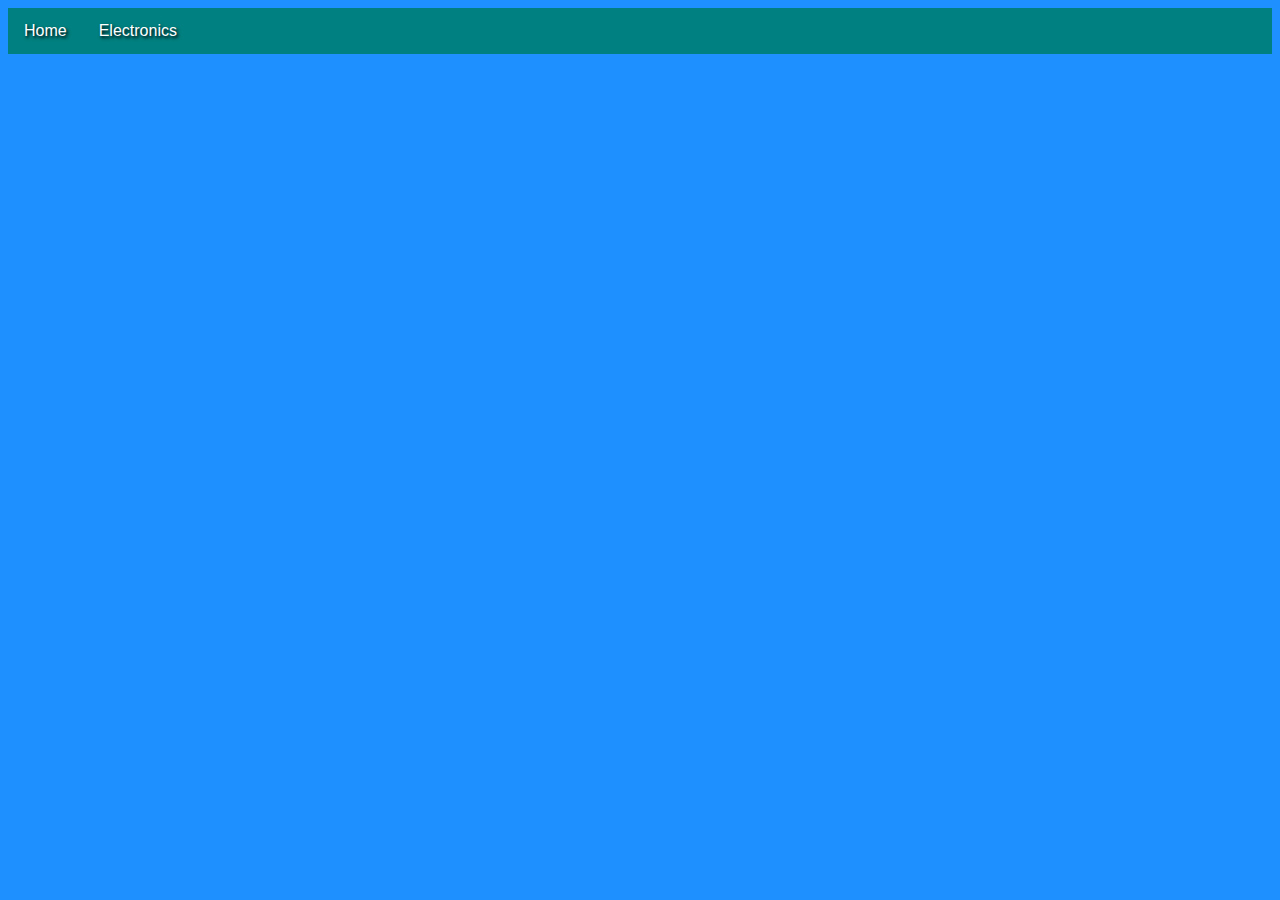
<file: index.htm>
<!DOCTYPE html>
<html>
  <head>
    <link rel="stylesheet" href="/styles/main.css" />
  </head>
  <body>
    <ul class="nav">
      <li><a href="/">Home</a></li>
      <li><a href="/electronics">Electronics</a></li>
    </ul>
  </body>
</html>
</file>
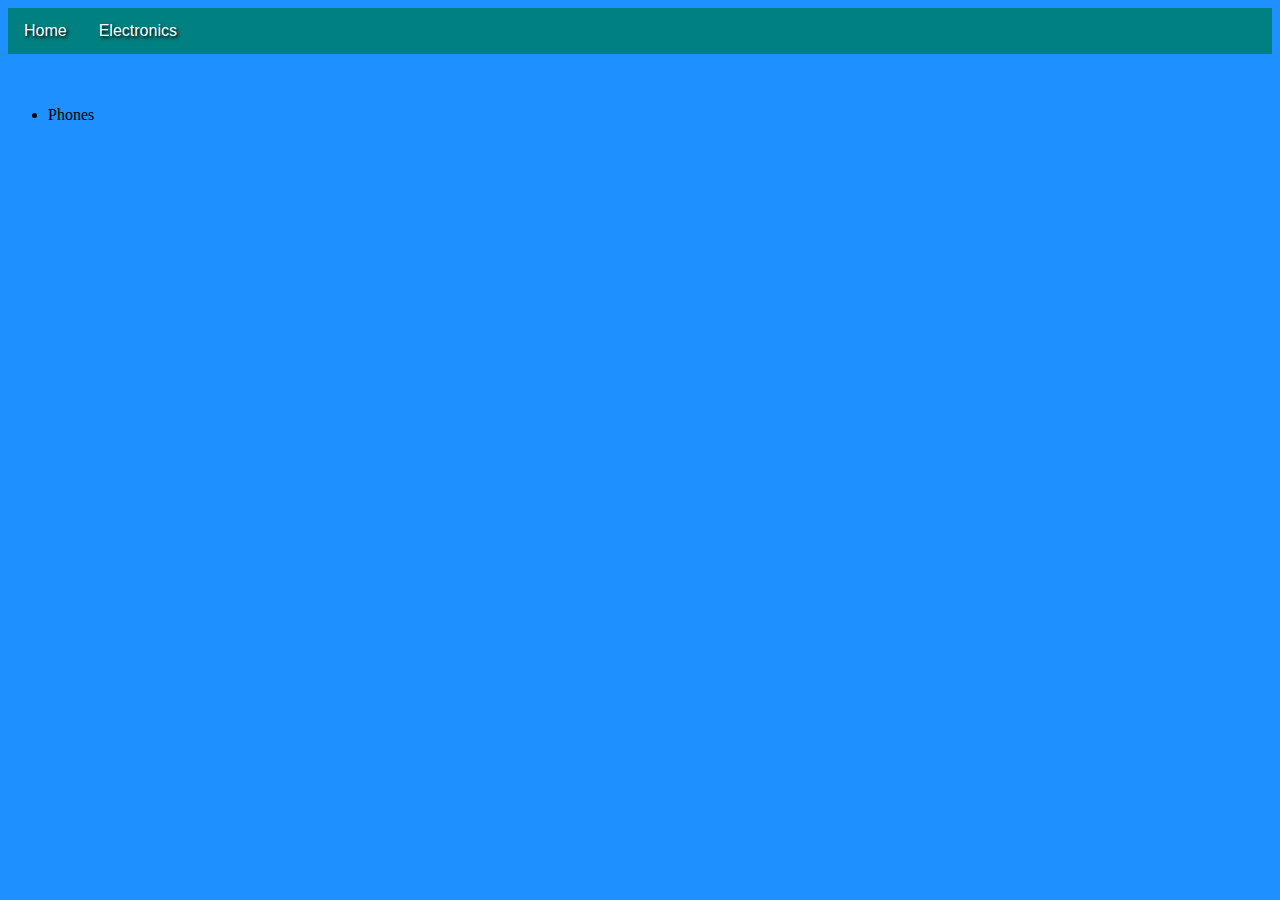
<file: electronics/index.htm>
<!DOCTYPE html>
<html>
  <head>
    <link rel="stylesheet" href="/styles/main.css" />
  </head>
  <body>
    <ul class="nav">
      <li><a href="/">Home</a></li>
      <li><a href="/electronics">Electronics</a></li>
    </ul>
    <br />
    <br />
    <ul>
      <li><a href="/electronics/phones">Phones</a></li>
    </ul>
  </body>
</html>
</file>
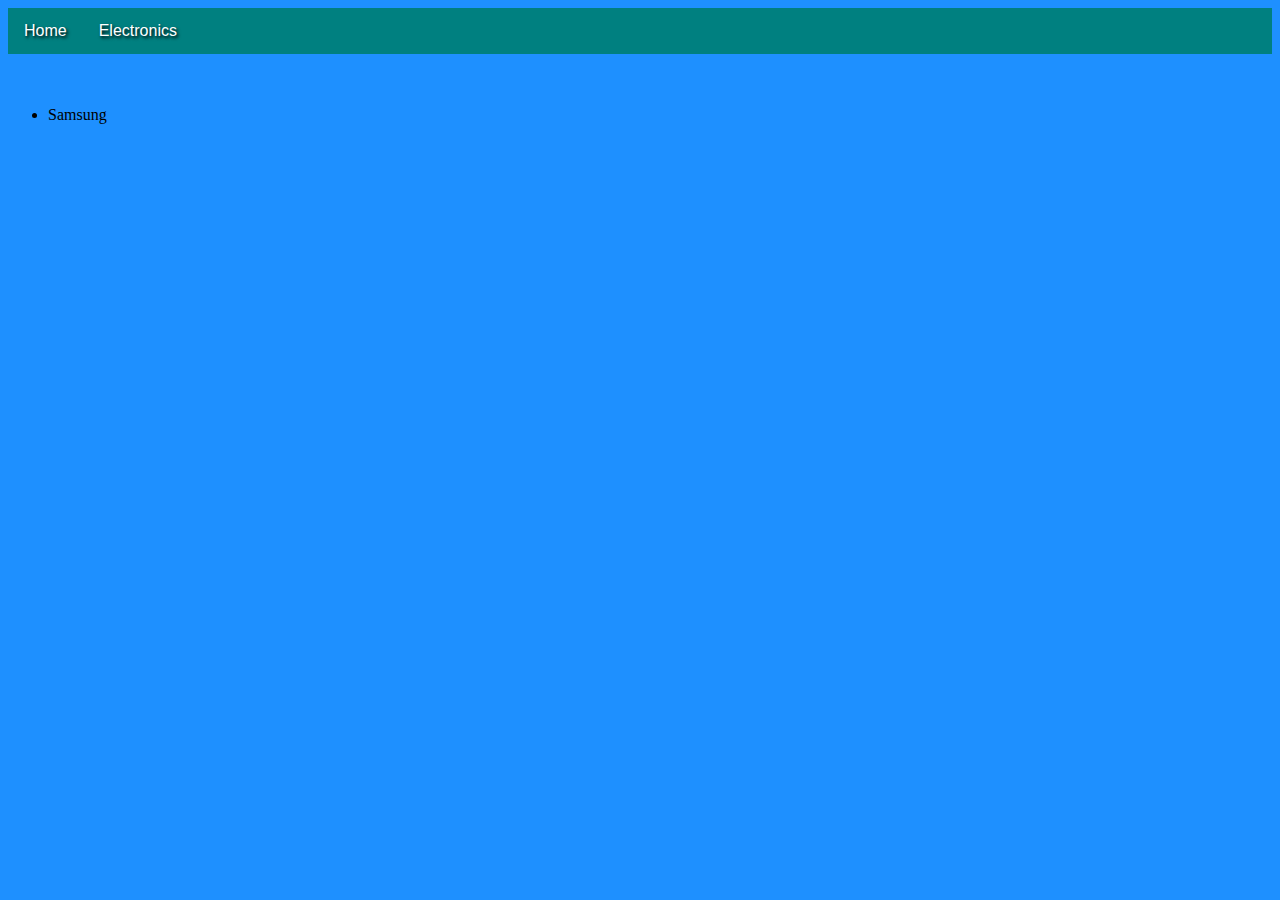
<file: electronics/phones/index.htm>
<!DOCTYPE html>
<html>
  <head>
    <link rel="stylesheet" href="/styles/main.css" />
  </head>
  <body>
    <ul class="nav">
      <li><a href="/">Home</a></li>
      <li><a href="/electronics">Electronics</a></li>
    </ul>
    <br />
    <br />
    <ul>
      <li><a href="/electronics/phones/samsung">Samsung</a></li>
    </ul>
  </body>
</html>
</file>
<file: styles/main.css>
body {
  background-color: #1E90FF;
}
.card {
  box-shadow: 0 4px 8px 0 rgba(0,0,0,0.2);
  transition: 0.3s;
  width: 200px;
  background-color: white;
}
.card:hover {
  box-shadow: 0 8px 16px 0 rgba(0,0,0,0.2);
}
.container {
  padding: 2px 16px;
}
.nav {
  list-style-type: none;
  margin: 0;
  padding: 0;
  overflow: hidden;
  background-color: teal;
  font-family: Arial;
}
.nav li {
  float: left;
}
.nav li a, .dropbtn {
  display: inline-block;
  color: white;
  text-align: center;
  padding: 14px 16px;
  text-decoration: none;
  text-shadow: black 0.1em 0.1em 0.2em;
}
.nav li a:hover, .dropdown:hover .dropbtn {
  background-color: #555;
}
.nav li.dropdown {
  display: inline-block;
}
.dropdown-content {
  display: none;
  position: absolute;
  background-color: teal;
  min-width: 160px;
  box-shadow: 0px 8px 16px 0px rgba(0,0,0,0.2);
  z-index: 1;
  font-family: Arial;
}
.dropdown-content a {
  color: white;
  padding: 12px 16px;
  text-decoration: none;
  display: block;
  text-align: center;
  text-shadow: black 0.1em 0.1em 0.2em;
}
.dropdown-content a:hover {
  background-color: #555;
}
.dropdown:hover .dropdown-content {
  display: block;
}
.columns {
  float: left;
  width: 33.3%;
  padding: 8px;
}
.price {
  list-style-type: none;
  border: 1px solid #eee;
  margin: 0;
  padding: 0;
  -webkit-transition: 0.3s;
  transition: 0.3s;
}
.price:hover {
  box-shadow: 0 8px 12px 0 rgba(0,0,0,0.2)
}
.price .header {
  background-color: #111;
  color: white;
  font-size: 25px;
}
.price li {
  border-bottom: 1px solid #eee;
  padding: 20px;
  text-align: center;
  background-color: #fff;
}
.price .grey {
  background-color: #eee;
  font-size: 20px;
}
.price li img {
  width: 200px;
  height: 345px;
}
@media only screen and (max-width: 600px) {
  .columns {
    width: 100%;
  }
}
a {
  text-decoration: none;
  color: black;
}
</file>
